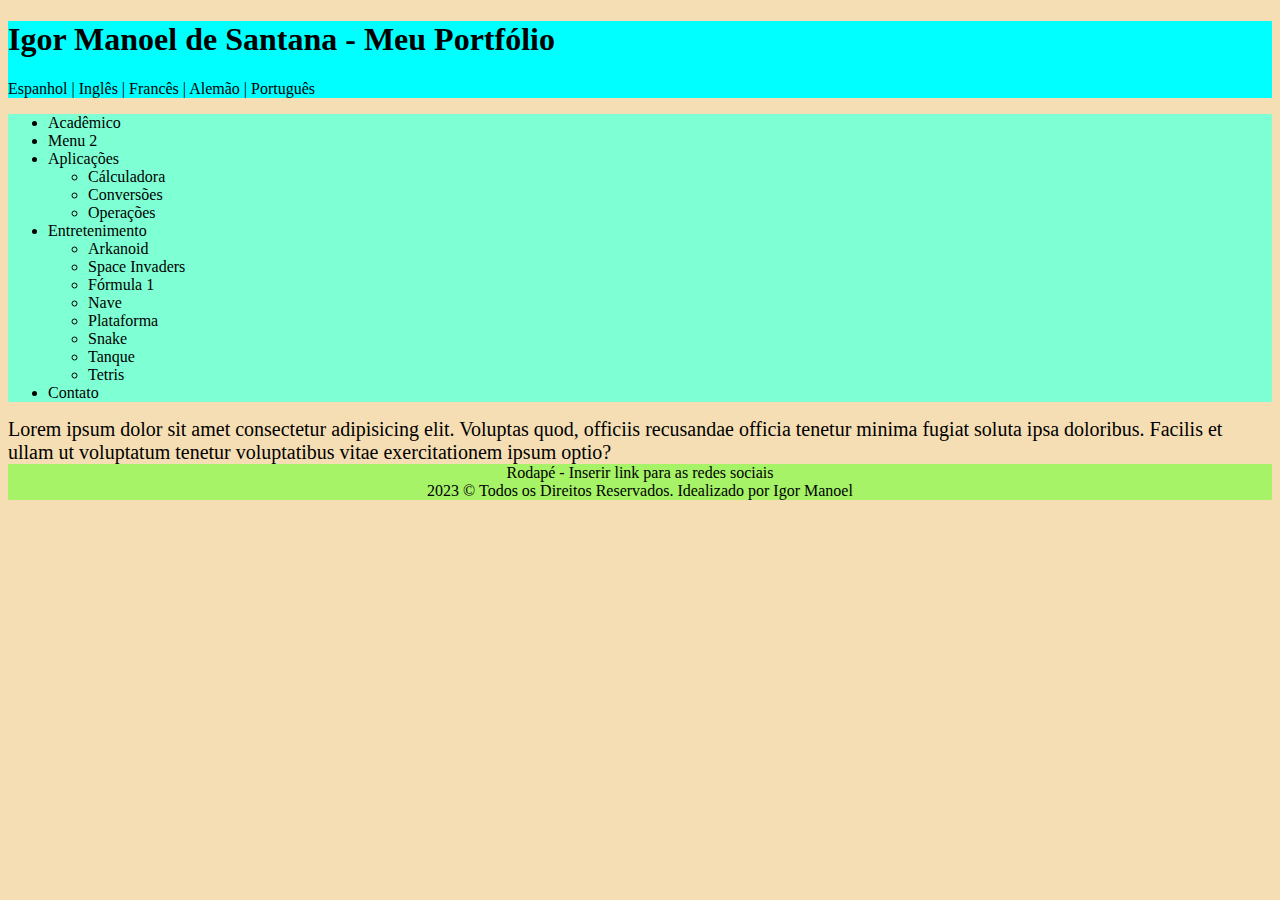
<file: index.html>
<!DOCTYPE html>
<html lang="pt-BR">

    <head>
        <meta charset="UTF-8">
        <meta name="viewport" content="width=device-width, initial-scale=1.0">
        <title>MyHomePage</title>
        <link rel="stylesheet" href="style_index.css">
    </head>

    <body>
        <header> 
            <h1 class="Rotulo"> Igor Manoel de Santana - Meu Portfólio </h1>
            <div class="Idiomas"> Espanhol | Inglês | Francês | Alemão | Português </div>
        </header>

        <nav>
            <ul>
                <li>Acadêmico</li>
                <li>Menu 2</li>
                <li>Aplicações</li>
                    <ul>
                        <li> Cálculadora </li>
                        <li> Conversões </li>
                        <li> Operações </li>
                    </ul>
                <li> Entretenimento </li>
                    <ul>
                        <li> Arkanoid </li>
                        <li> Space Invaders</li>
                        <li> Fórmula 1 </li>
                        <li> Nave </li>
                        <li> Plataforma </li>
                        <li> Snake </li>
                        <li> Tanque </li>
                        <li> Tetris </li>
                    </ul>
                <li>Contato</li>
            </ul>
        </nav>
        
        <main>
            Lorem ipsum dolor sit amet consectetur adipisicing elit. Voluptas quod, officiis recusandae officia tenetur minima fugiat soluta ipsa doloribus. Facilis et ullam ut voluptatum tenetur voluptatibus vitae exercitationem ipsum optio?
            <br>

        </main>

        <aside> 

        </aside>

        <footer>
            Rodapé - Inserir link para as redes sociais
            <br> 2023 © Todos os Direitos Reservados. Idealizado por Igor Manoel
        </footer>

    </body>

</html>
</file>
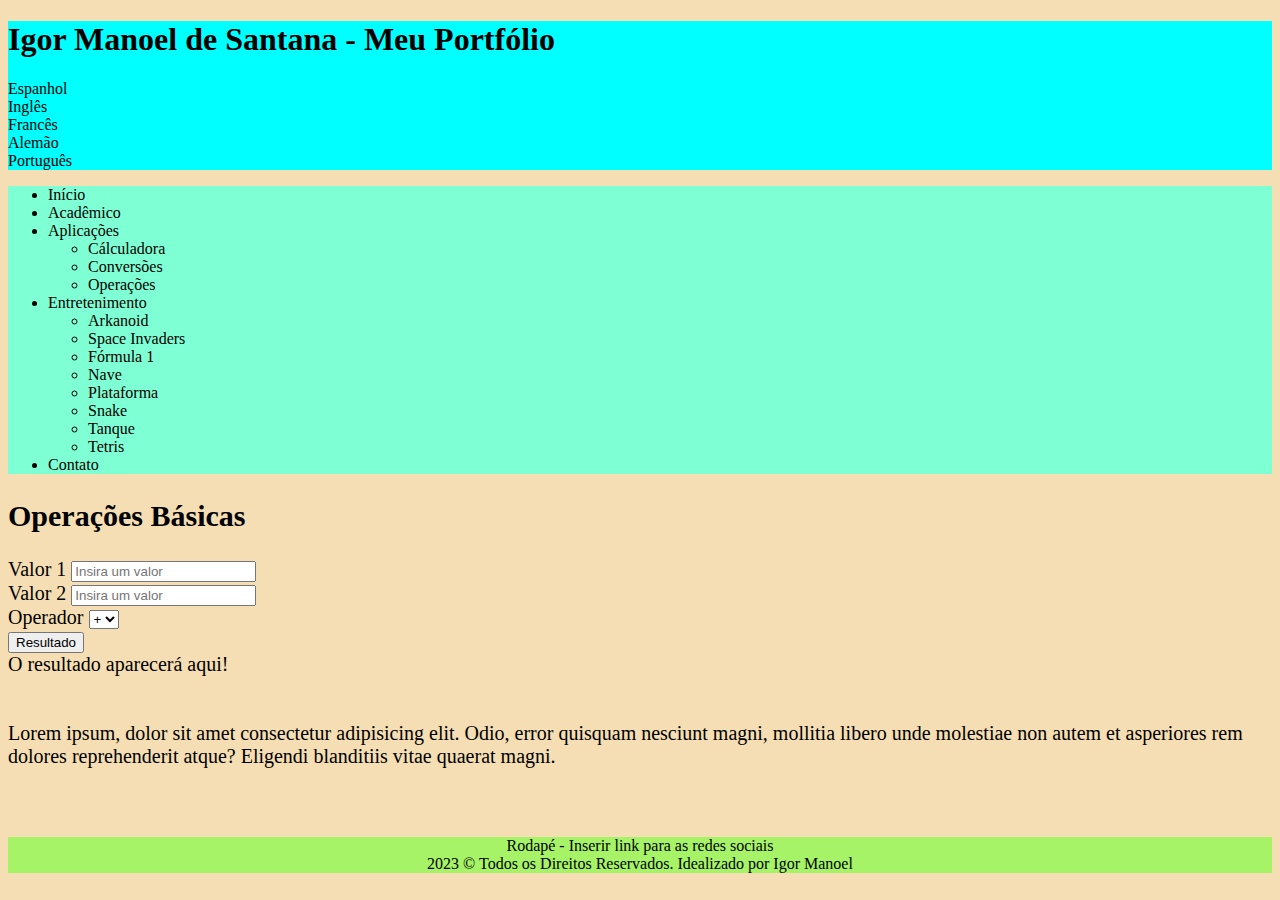
<file: operacoes.html>
<!DOCTYPE html>
<html lang="pt-BR">

    <head>
        <meta charset="UTF-8">
        <meta name="viewport" content="width=device-width, initial-scale=1.0">
        <title>Operações</title>
        <link rel="stylesheet" href="style_index.css">
        <script src="operacoes.js"></script>
    </head>

    <body>
        <header> 
            <h1 class="Rotulo"> Igor Manoel de Santana - Meu Portfólio </h1>
            <div class="MovIdiomas" > 
                <div id="MovIdiEspa" onclick="IdiClicou1()" onmouseenter="IdiEnter1()" onmouseout="IdiOut1()"> Espanhol </div> 
                <div id="MovIdiIngl" onclick="IdiClicou2()" onmouseenter="IdiEnter2()" onmouseout="IdiOut2()"> Inglês </div> 
                <div id="MovIdiFran" onclick="IdiClicou3()" onmouseenter="IdiEnter3()" onmouseout="IdiOut3()"> Francês </div> 
                <div id="MovIdiAlem" onclick="IdiClicou4()" onmouseenter="IdiEnter4()" onmouseout="IdiOut4()"> Alemão </div> 
                <div id="MovIdiPort" onclick="IdiClicou5()" onmouseenter="IdiEnter5()" onmouseout="IdiOut5()"> Português </div> 
            </div>
        </header>

        <nav>
            <ul>
                <li>In&iacute;cio</li>
                <li>Acad&ecirc;mico</li>
                <li>Aplica&ccedil;&otilde;es</li>
                    <ul>
                        <li> C&aacute;lculadora </li>
                        <li> Convers&otilde;es </li>
                        <li> Opera&ccedil;&otilde;es </li>
                    </ul>
                <li> Entretenimento </li>
                    <ul>
                        <li> Arkanoid </li>
                        <li> Space Invaders</li>
                        <li> F&oacute;rmula 1 </li>
                        <li> Nave </li>
                        <li> Plataforma </li>
                        <li> Snake </li>
                        <li> Tanque </li>
                        <li> Tetris </li>
                    </ul>
                <li>Contato</li>
            </ul>
        </nav>
        
        <main>
            <div> 
                <h2> Opera&ccedil;&otilde;es B&aacute;sicas </h2> 
            </div>
            
            <form>
                <div class="Posicao1">
                    <label for="Entrada1">Valor 1</label>
                    <input type="number" placeholder="Insira um valor" name="Entrada1" id="Entrada1">
                </div>

                <div class="Posicao2">   
                    <label for="Entrada2">Valor 2</label>
                    <input type="number" placeholder="Insira um valor" name="Entrada2" id="Entrada2"> 
                </div>
                            
                <div class="Posicao3" id="OperacaoSelect">
                    <label for="Operadorselect">Operador</label>
                    <select id="Operadorselect">
                        <option>+</option>        <!-- Adição -->
                        <option>-</option>        <!-- Subtração -->
                        <option>&times;</option>  <!-- Multiplicação -->
                        <option>&divide;</option> <!-- Divisão -->
                        <option>&gt;</option>     <!-- Maior que -->
                        <option>&lt;</option>     <!-- Menor que -->
                        <option>=</option>        <!-- É igual -->
                        <option>&ne;</option>     <!-- É diferente -->
                    </select>
                </div>
                            
                <div class="Posicao4">
                    <input type="button" value="Resultado" onclick="OperacaoSimples()">
                </div>
            
                <div class="Posicao5">
                    <div id="ResultadoFinal"> O resultado aparecerá aqui! </div>           
                </div>
            </form>
            
            <div class="Posicao6">
                <br>
                <br> Lorem ipsum, dolor sit amet consectetur adipisicing elit. Odio, error quisquam nesciunt magni, mollitia libero unde molestiae non autem et asperiores rem dolores reprehenderit atque? Eligendi blanditiis vitae quaerat magni.
                <br> <!--Remover os br depois de estilizar a página-->
                <br>
                <br>
                <br>    
            </div>
        </main>

        <!-- <aside> Usar para colocar anúncio no canto da página</aside> -->
        
        <footer>
            Rodapé - Inserir link para as redes sociais
            <br> 2023 © Todos os Direitos Reservados. Idealizado por Igor Manoel
        </footer>

    </body>

</html>
</file>
<file: style_index.css>
/* zerar as bordar da página*/

    body{
    background-color: wheat;
}
header{
    background-color: aqua;
    border-top: 0px;
    border-bottom: 0px;
    border-left: 0px;
    border-right: 0px;
}

nav{
    background-attachment: fixed;
    background-color: aquamarine;
}

main{
    font-size: 20px;
}

footer{
    text-align: center;
    background-color: rgb(166, 243, 103);
}
</file>
